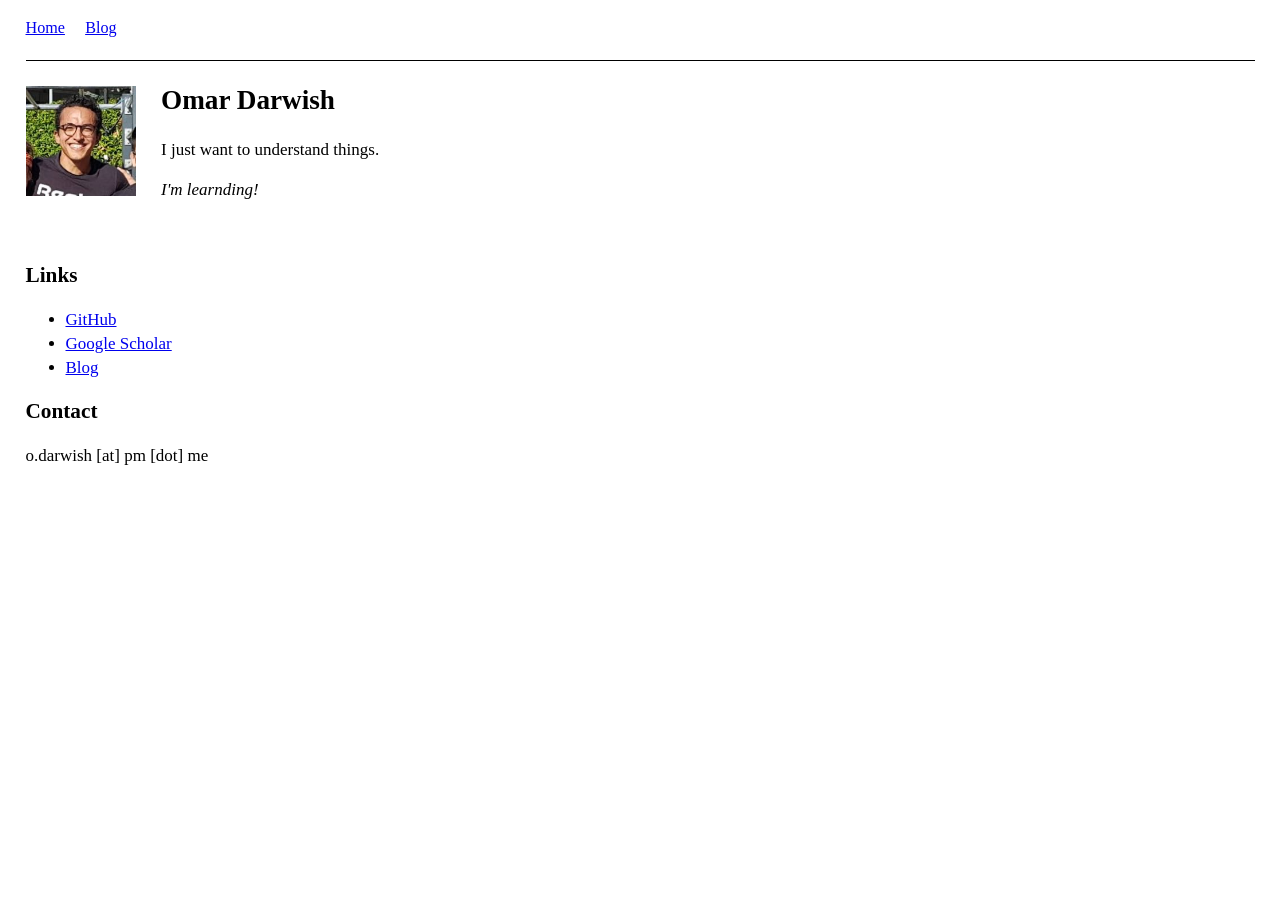
<file: index.html>
<!DOCTYPE html>
<html lang="en">
<head>
<title>Omar Darwish</title>
<meta charset="utf-8">
<meta name="viewport" content="width=device-width, initial-scale=1">
<link rel="stylesheet" href="style.css">
</head>
<body>

<nav>
  <a href="index.html">Home</a>
  <a href="blog.html">Blog</a>
</nav>

<hr>

<div class="page">

  <img src="omard.JPG" alt="Omar Darwish" width="110" style="float: left; margin: 0.3em 1.5em 1em 0;">

  <h1>Omar Darwish</h1>

  <p>I just want to understand things.</p>

  <p><em>I'm learnding!</em></p>

  <br clear="all">

  <h2>Links</h2>
  <ul>
    <li><a href="https://github.com/Saladino93/">GitHub</a></li>
    <li><a href="https://scholar.google.com/citations?user=gyI7MOMAAAAJ&hl=it">Google Scholar</a></li>
    <li><a href="blog.html">Blog</a></li>
  </ul>

  <h2>Contact</h2>
  <p>o.darwish [at] pm [dot] me</p>

</div>

</body>
</html>
</file>
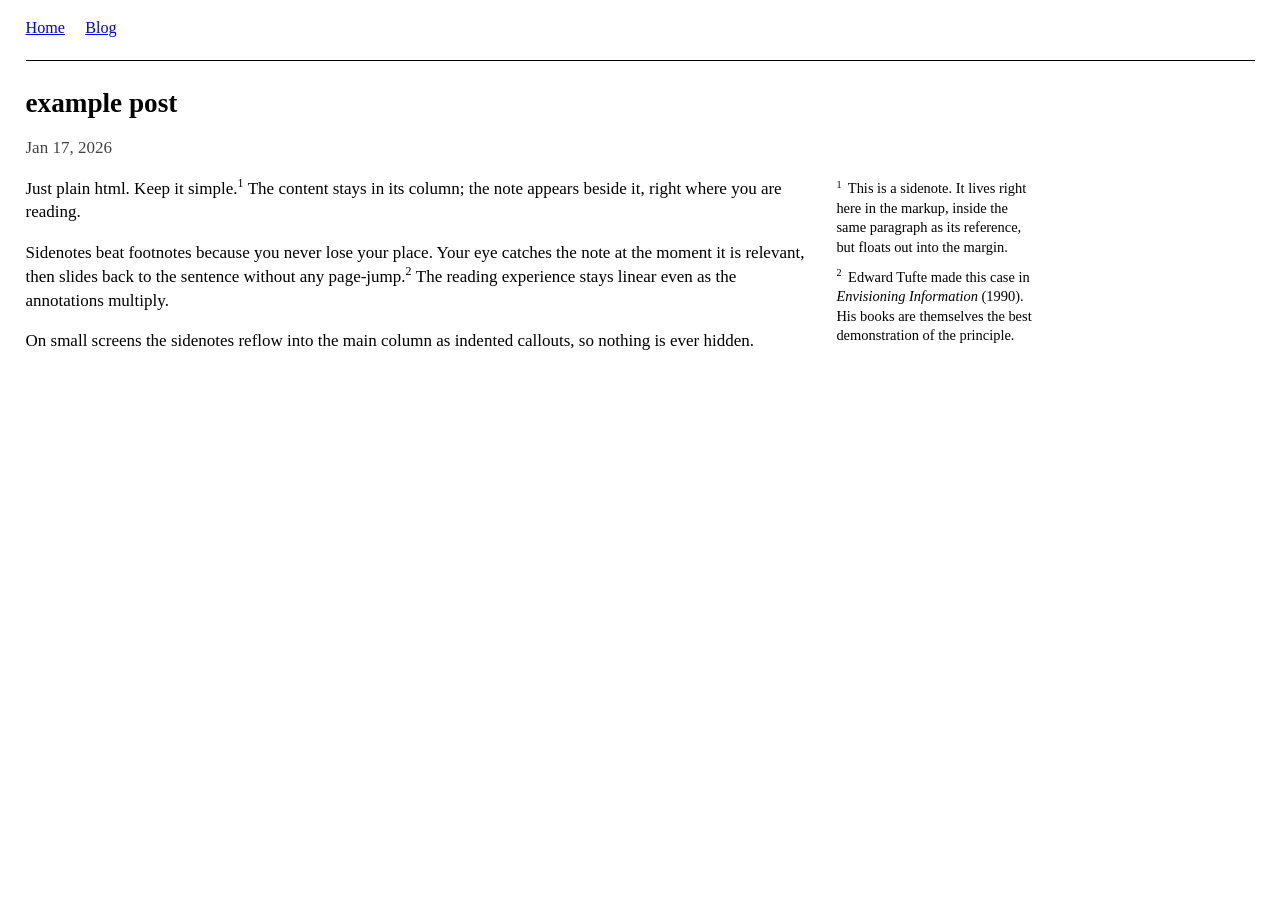
<file: posts/example.html>
<!DOCTYPE html>
<html lang="en">
<head>
<title>example post - Omar Darwish</title>
<meta charset="utf-8">
<meta name="viewport" content="width=device-width, initial-scale=1">
<link rel="stylesheet" href="../style.css">
</head>
<body>

<nav>
  <a href="../index.html">Home</a>
  <a href="../blog.html">Blog</a>
</nav>

<hr>

<article>

  <h1>example post</h1>
  <p class="post-meta">Jan 17, 2026</p>

  <p>
    Just plain html. Keep it simple.<span class="ref">1</span>
    <span class="sidenote"><span class="ref">1</span> This is a sidenote. It lives right here in the markup, inside the same paragraph as its reference, but floats out into the margin.</span>
    The content stays in its column; the note appears beside it, right where you are reading.
  </p>

  <p>
    Sidenotes beat footnotes because you never lose your place. Your eye catches the note at the moment it is relevant, then slides back to the sentence without any page-jump.<span class="ref">2</span>
    <span class="sidenote"><span class="ref">2</span> Edward Tufte made this case in <em>Envisioning Information</em> (1990). His books are themselves the best demonstration of the principle.</span>
    The reading experience stays linear even as the annotations multiply.
  </p>

  <p>
    On small screens the sidenotes reflow into the main column as indented callouts, so nothing is ever hidden.
  </p>

</article>

</body>
</html>
</file>
<file: style.css>
/* Old-style academic page. Almost everything is the browser default:
   Times, black on white, blue links. The only additions are a modest
   line length, phone-friendly images, and margin sidenotes for posts. */

:root {
  --text-width: 46em;      /* main reading column */
  --note-width: 14em;      /* sidenote column */
  --note-gap: 2em;         /* space between text and sidenotes */
}

* {
  box-sizing: border-box;
}

body {
  margin: 1em 1.5em 3em;
  font-family: 'Times New Roman', Times, serif;
  font-size: 17px;
  line-height: 1.4;
  color: #000;
  background: #fff;
}

h1 { font-size: 1.6em; }
h2 { font-size: 1.25em; }
h3 { font-size: 1.1em; }

hr {
  border: 0;
  border-top: 1px solid #000;
  margin: 1.2em 0;
}

img {
  max-width: 100%;
  height: auto;
}

pre, code {
  font-family: 'Courier New', Courier, monospace;
  font-size: 0.9em;
}

pre {
  background: #f4f4f4;
  border: 1px solid #ccc;
  padding: 0.6em 0.8em;
  overflow-x: auto;
}

table {
  border-collapse: collapse;
  font-size: 0.9em;
}

th, td {
  text-align: left;
  vertical-align: top;
  padding: 0.2em 0.8em 0.2em 0;
  border-bottom: 1px solid #ccc;
}

th {
  border-bottom: 1px solid #000;
}

.table-wrap {
  overflow-x: auto;
  clear: right;
  margin-bottom: 1em;
}

/* ── Navigation: a plain line of links ─────── */

nav {
  font-size: 0.95em;
}

nav a {
  margin-right: 1em;
}

/* ── Pages ──────────────────────────────────── */

.page {
  max-width: var(--text-width);
}

.page .date {
  margin-right: 0.5em;
}

/* ── Posts ──────────────────────────────────── */

article {
  max-width: calc(var(--text-width) + var(--note-gap) + var(--note-width));
  /* right padding reserves the sidenote column */
  padding-right: calc(var(--note-gap) + var(--note-width));
}

.post-meta {
  color: #444;
  margin-top: -0.5em;
}

blockquote {
  margin-left: 2.5em;
  margin-right: 2.5em;
}

.figure {
  margin: 1.2em 0;
  text-align: center;
}

.figure img {
  display: block;
  margin: 0 auto 0.3em;
}

.figure .caption {
  font-size: 0.9em;
  color: #444;
}

.figure-wide {
  clear: right;
  margin-right: calc(-1 * (var(--note-gap) + var(--note-width)));
}

/* ── Sidenotes ──────────────────────────────── */

.ref {
  font-size: 0.7em;
  vertical-align: super;
  line-height: 0;
}

.sidenote {
  float: right;
  clear: right;
  width: var(--note-width);
  margin-right: calc(-1 * (var(--note-gap) + var(--note-width)));
  margin-top: 0.2em;
  font-size: 0.85em;
  line-height: 1.35;
}

.sidenote .ref {
  margin-right: 0.3em;
}

/* ── Click-to-zoom overlay ──────────────────── */

article img {
  cursor: zoom-in;
}

.lightbox-overlay {
  display: none;
  position: fixed;
  inset: 0;
  background: rgba(255, 255, 255, 0.95);
  z-index: 1000;
  cursor: zoom-out;
  justify-content: center;
  align-items: center;
}

.lightbox-overlay.active {
  display: flex;
}

.lightbox-overlay img {
  max-width: 94%;
  max-height: 94%;
}

/* ── Narrow screens ─────────────────────────── */

@media (max-width: 800px) {
  body {
    margin: 0.8em 1em 2em;
  }

  article {
    padding-right: 0;
  }

  .sidenote {
    float: none;
    clear: none;
    display: block;
    width: auto;
    margin: 0.4em 0 0.8em 1.5em;
    padding-left: 0.6em;
    border-left: 1px solid #000;
  }

  .figure-wide {
    margin-right: 0;
  }

  article img,
  .figure img {
    max-width: 100% !important;
  }
}
</file>
